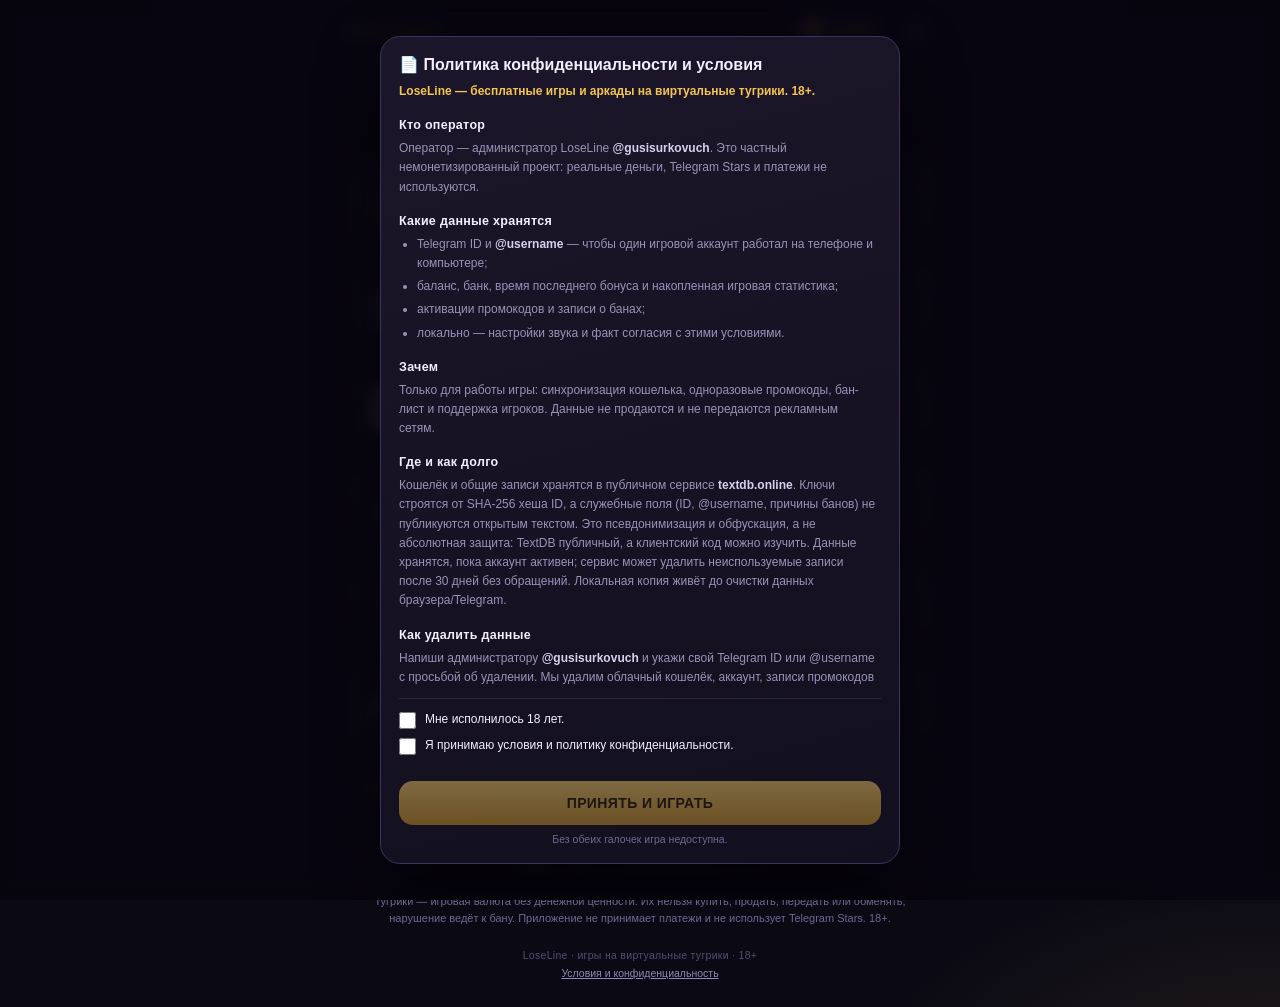
<file: tugriki-casino/index.html>
<!DOCTYPE html>
<html lang="ru">
<head>
<meta charset="utf-8">
<meta name="viewport" content="width=device-width, initial-scale=1, maximum-scale=1, user-scalable=no, viewport-fit=cover">
<meta name="theme-color" content="#0b0a14">
<title>LoseLine — игры на виртуальные тугрики</title>
<link rel="icon" href="data:image/svg+xml,<svg xmlns='http://www.w3.org/2000/svg' viewBox='0 0 100 100'><text y='.9em' font-size='90'>🎮</text></svg>">
<link rel="stylesheet" href="css/style.css">
<script src="https://telegram.org/js/telegram-web-app.js"></script>
</head>
<body>
<div class="app">

  <header class="topbar">
    <button class="icon-btn hidden" id="backBtn" aria-label="Назад">←</button>
    <div class="brand" id="brand">🎮 LoseLine</div>
    <div class="balance-pill" id="balancePill">
      <span class="coin">🪙</span>
      <span data-balance>0</span>
    </div>
    <button class="icon-btn sound-btn" id="soundBtn" aria-label="Звук" title="Звук">🔊</button>
  </header>

  <!-- ================= МЕНЮ ================= -->
  <main id="screen-menu" class="screen active">
    <div class="hero">
      <div class="hero-glow"></div>
      <h1>LoseLine</h1>
      <p class="sub">Игры и аркады на виртуальные тугрики. Никаких реальных денег и звёзд.</p>
    </div>

    <div class="games">
      <button class="game-card gc-slots" data-game="slots">
        <span class="gc-emoji">🏺</span>
        <span class="gc-title">Пирамида удачи</span>
        <span class="gc-desc">5 барабанов · 20 линий · фриспины</span>
        <span class="gc-play">Играть →</span>
      </button>

      <button class="game-card gc-roulette" data-game="roulette">
        <span class="gc-emoji">🎡</span>
        <span class="gc-title">Рулетка</span>
        <span class="gc-desc">Красное / чёрное · зеро · чёт/нечет</span>
        <span class="gc-play">Играть →</span>
      </button>

      <button class="game-card gc-blackjack" data-game="blackjack">
        <span class="gc-emoji">🃏</span>
        <span class="gc-title">Блэкджек</span>
        <span class="gc-desc">21 · дилер стоит на 17 · BJ платит 3:2</span>
        <span class="gc-play">Играть →</span>
      </button>

      <button class="game-card gc-poker" data-game="poker">
        <span class="gc-emoji">♠️</span>
        <span class="gc-title">Холдем</span>
        <span class="gc-desc">Техасский холдем · блайнды · без лимита · туториал</span>
        <span class="gc-play">Играть →</span>
      </button>

      <button class="game-card gc-runner" data-game="runner">
        <span class="gc-emoji">🏃</span>
        <span class="gc-title">Побег по крышам</span>
        <span class="gc-desc">3 полосы · монеты · временные ×2 / ×3 / ×5 / ×10</span>
        <span class="gc-play">Бежать →</span>
      </button>

      <button class="game-card gc-esports" data-game="esports">
        <span class="gc-emoji">🎮</span>
        <span class="gc-title">Киберспорт</span>
        <span class="gc-desc">Dota 2 и CS2 · ставки на команды · трансляции</span>
        <span class="gc-play">Смотреть →</span>
      </button>
    </div>

    <div class="menu-actions">
      <button class="ghost-btn" id="bonusBtn">🎁 Бонус: 1 000 000 – 100 000 000</button>
      <button class="ghost-btn" data-game="bank">🏦 Банк</button>
      <button class="ghost-btn" data-game="promo">🎟️ Промокод</button>
      <button class="ghost-btn wide" id="legalBtn">📄 Условия и конфиденциальность</button>
      <button class="ghost-btn wide hidden" id="adminBtn" data-game="admin">🛡️ Админ-панель</button>
    </div>

    <p class="disclaimer">
      Тугрики — игровая валюта без денежной ценности. Их нельзя купить, продать,
      передать или обменять; нарушение ведёт к бану. Приложение не принимает платежи
      и не использует Telegram Stars. 18+.
    </p>
  </main>

  <!-- ================= СЛОТЫ ================= -->
  <main id="screen-slots" class="screen">
    <div class="game-head">
      <h2>🏺 Пирамида удачи</h2>
      <p class="hint">20 линий · 🏺 заменяет любые символы · 🪲 ×3 даёт 10 фриспинов</p>
    </div>

    <div class="slot-machine" id="slotMachine">
      <div class="machine-top">
        <div class="machine-title">Пирамида удачи</div>
        <div class="machine-meters">
          <div class="meter"><span>СТАВКА</span><b><i id="slotBetLabel">100</i> 🪙</b></div>
          <div class="meter win"><span>ВЫИГРЫШ</span><b><i id="slotWinValue">0</i> 🪙</b></div>
        </div>
      </div>
      <div class="free-banner hidden" id="freeBanner">
        ФРИСПИНЫ: <b id="freeLeft">0</b> · выигрыш ×2
      </div>
      <div class="reels-frame" id="reelsFrame">
        <div class="reels" id="reels"></div>
        <svg class="paylines-svg" id="paylines" viewBox="0 0 100 100" preserveAspectRatio="none" aria-hidden="true"></svg>
        <div class="reels-shine"></div>
      </div>
      <div class="slot-status" id="slotStatus">Выбери ставку и крути</div>
    </div>

    <div class="action-row">
      <div class="bet-control" id="slotsBet">
        <button class="bc-btn" data-act="dec" aria-label="Уменьшить">−</button>
        <div class="bc-value"><input class="bc-input" data-bet-input type="text" inputmode="numeric" autocomplete="off" spellcheck="false" value="100" aria-label="Ставка в тугриках"><small>тугриков</small></div>
        <button class="bc-btn" data-act="inc" aria-label="Увеличить">+</button>
        <button class="bc-btn bc-max" data-act="max">MAX</button>
      </div>
      <button class="primary-btn" id="spinBtn">КРУТИТЬ</button>
    </div>

    <div class="auto-row">
      <button class="secondary-btn wide auto-btn" id="autoSpinBtn">♾️ АВТО-ПРОКРУТКА</button>
    </div>

    <details class="paytable">
      <summary>Таблица выплат (за линию)</summary>
      <div id="paytableList" class="paytable-grid"></div>
      <p class="paytable-note">Выплаты указаны множителем к ставке на линию (общая ставка / 20).</p>
    </details>
  </main>

  <!-- ================= РУЛЕТКА ================= -->
  <main id="screen-roulette" class="screen">
    <div class="game-head">
      <h2>🎡 Рулетка</h2>
      <p class="hint">37 чисел (0–36) · красное/чёрное и чёт/нечет платят 1:1 · зеро 35:1</p>
    </div>

    <div class="wheel-wrap">
      <div class="wheel-pointer"></div>
      <div class="wheel-rotor" id="wheelRotor">
        <svg id="wheelSvg" viewBox="-100 -100 200 200" aria-hidden="true"></svg>
      </div>
      <div class="wheel-result" id="wheelResult">—</div>
    </div>

    <div class="bet-control roulette-bet" id="rouletteBet">
      <button class="bc-btn" data-act="dec" aria-label="Уменьшить">−</button>
      <div class="bc-value"><input class="bc-input" data-bet-input type="text" inputmode="numeric" autocomplete="off" spellcheck="false" value="50" aria-label="Сумма ставки в тугриках"><small>на ставку</small></div>
      <button class="bc-btn" data-act="inc" aria-label="Увеличить">+</button>
      <button class="bc-btn bc-max" data-act="max">MAX</button>
    </div>

    <div class="chips" id="chips"></div>
    <div class="bets-grid" id="betsGrid"></div>

    <div class="bet-summary">
      <span>Всего поставлено: <b id="rouletteTotal">0</b> 🪙</span>
      <button class="link-btn" id="clearBets">Очистить</button>
    </div>

    <button class="primary-btn wide" id="spinRoulette">КРУТИТЬ</button>
  </main>

  <!-- ================= БЛЭКДЖЕК ================= -->
  <main id="screen-blackjack" class="screen">
    <div class="game-head">
      <h2>🃏 Блэкджек</h2>
      <p class="hint">6 колод · дилер стоит на 17 · блэкджек 3:2 · удвоение на первых двух картах</p>
    </div>

    <div class="table">
      <div class="hand-block">
        <div class="hand-label">Дилер <span id="dealerScore" class="score"></span></div>
        <div class="cards" id="dealerCards"></div>
      </div>
      <div class="table-center" id="bjStatus">Сделай ставку и нажми «Раздать»</div>
      <div class="hand-block">
        <div class="hand-label">Ты <span id="playerScore" class="score"></span></div>
        <div class="cards" id="playerCards"></div>
      </div>
    </div>

    <div class="action-row" id="bjBetRow">
      <div class="bet-control" id="bjBet">
        <button class="bc-btn" data-act="dec" aria-label="Уменьшить">−</button>
        <div class="bc-value"><input class="bc-input" data-bet-input type="text" inputmode="numeric" autocomplete="off" spellcheck="false" value="100" aria-label="Ставка в тугриках"><small>тугриков</small></div>
        <button class="bc-btn" data-act="inc" aria-label="Увеличить">+</button>
        <button class="bc-btn bc-max" data-act="max">MAX</button>
      </div>
      <button class="primary-btn" id="dealBtn">РАЗДАТЬ</button>
    </div>

    <div class="action-row hidden" id="bjPlayRow">
      <button class="primary-btn" id="hitBtn">ЕЩЁ</button>
      <button class="secondary-btn" id="standBtn">ХВАТИТ</button>
      <button class="secondary-btn" id="doubleBtn">УДВОИТЬ</button>
    </div>
  </main>

  <!-- ================= ПОКЕР ================= -->
  <main id="screen-poker" class="screen">
    <div class="game-head">
      <h2>♠️ Техасский холдем</h2>
      <p class="hint">Хедз-ап против дилера · блайнды · флоп, тёрн, ривер · без верхнего лимита</p>
    </div>

    <div class="table poker-table">
      <div class="hand-block">
        <div class="hand-label">Дилер <span id="pokerDealerHand" class="score"></span></div>
        <div class="cards" id="pokerDealerCards"></div>
      </div>

      <div class="poker-pot-row">
        <span>БАНК</span><b id="pokerPot">0 🪙</b>
      </div>

      <div class="hand-label poker-community-label">ОБЩИЕ КАРТЫ</div>
      <div class="cards poker-community" id="pokerCommunity"></div>

      <div class="table-center" id="pokerStatus">Выбери большой блайнд и нажми «Раздать»</div>

      <div class="poker-stacks">
        <span>Твой баланс: <b id="pokerMyStack">0</b> 🪙</span>
        <span>Твоя ставка: <b id="pokerMyBet">0</b> 🪙</span>
        <span>Ставка дилера: <b id="pokerDealerBet">0</b> 🪙</span>
      </div>

      <div class="hand-block">
        <div class="hand-label">Ты <span id="pokerPlayerHand" class="score"></span></div>
        <div class="cards poker-hand" id="pokerPlayerCards"></div>
      </div>
    </div>

    <div class="action-row" id="pokerBetRow">
      <div class="bet-control" id="pokerBet">
        <button class="bc-btn" data-act="dec" aria-label="Уменьшить">−</button>
        <div class="bc-value"><input class="bc-input" data-bet-input type="text" inputmode="numeric" autocomplete="off" spellcheck="false" value="100" aria-label="Большой блайнд в тугриках"><small>большой блайнд</small></div>
        <button class="bc-btn" data-act="inc" aria-label="Увеличить">+</button>
        <button class="bc-btn bc-max" data-act="max">MAX</button>
      </div>
      <button class="primary-btn" id="pokerDealBtn">РАЗДАТЬ</button>
    </div>

    <div class="poker-play hidden" id="pokerPlayRow">
      <div class="poker-actions">
        <button class="primary-btn" id="pokerCallBtn">ЧЕК</button>
        <button class="secondary-btn" id="pokerFoldBtn">ФОЛД</button>
        <button class="ghost-btn" id="pokerAllInBtn">ОЛЛ-ИН</button>
      </div>
      <div class="poker-raise-row">
        <input id="pokerRaiseInput" class="poker-raise-input" type="text" inputmode="numeric"
               autocomplete="off" spellcheck="false" value="200" aria-label="Рейз до">
        <button class="secondary-btn" id="pokerRaiseBtn">РЕЙЗ</button>
      </div>
      <p class="hint poker-raise-hint">Сумма в поле — до какой ставки в этом круге ты повышаешь.</p>
    </div>

    <div class="action-row">
      <button class="ghost-btn" id="pokerHelpBtn">📖 Как играть</button>
      <button class="ghost-btn hidden" id="pokerAgainBtn">Играть ещё</button>
    </div>

    <p class="hint poker-tip" id="pokerTip">Тебя ждут блайнды, четыре круга торговли и пять общих карт. Нажми «Раздать».</p>

    <div class="poker-help hidden" id="pokerHelp">
      <div class="poker-help-card">
        <div class="poker-help-head">
          <b>📖 Как играть в техасский холдем</b>
          <button class="icon-btn" id="pokerHelpClose" aria-label="Закрыть">✕</button>
        </div>
        <p><b>1. Блайнды.</b> Ты ставишь большой блайнд — свою ставку. Дилер ставит малый блайнд, половину. Эти тугрики сразу уходят в банк.</p>
        <p><b>2. Раздача.</b> У тебя и у дилера по 2 закрытые карты. Затем на стол выкладываются 5 общих карт: флоп (3), тёрн (1), ривер (1).</p>
        <p><b>3. Торговля.</b> Перед каждой улицей — круг ставок: чек, колл, рейз или фолд. Верхнего лимита рейза нет: можно повышать до всего баланса.</p>
        <p><b>4. Комбинация.</b> Собери лучшую пятёрку из 7 карт: 2 своих + 5 общих. Побеждает старшая комбинация; при равенстве банк делится.</p>
        <p><b>5. Дилер</b> играет по простой стратегии, иногда блефует и иногда сбрасывает. Все ставки — только виртуальные тугрики.</p>
        <div class="poker-hands">
          <span>Стрит-флеш</span><span>Каре</span><span>Фулл-хаус</span><span>Флеш</span><span>Стрит</span><span>Сет</span><span>Две пары</span><span>Пара</span><span>Старшая карта</span>
        </div>
        <p class="hint">Туз может быть старшим (A-K-Q-J-10) или младшим (A-2-3-4-5) в стрите. Масти сами по себе не сравниваются — только комбинация и старшинство карт.</p>
        <button class="primary-btn" id="pokerHelpOk">ПОНЯТНО</button>
      </div>
    </div>
  </main>

  <!-- ================= БАНК ================= -->
  <main id="screen-bank" class="screen">
    <div class="game-head">
      <h2>🏦 Банк</h2>
      <p class="hint">Сложи тугрики в банк — там они в безопасности и не участвуют в ставках.</p>
    </div>

    <div class="bank-card">
      <div class="bank-row"><span>В банке</span><b id="bankBalance">0 🪙</b></div>
      <div class="bank-row"><span>На руках</span><b id="bankWallet">0 🪙</b></div>
    </div>

    <label class="bank-label" for="bankAmount">Сумма</label>
    <input id="bankAmount" class="bank-input" type="text" inputmode="numeric"
           autocomplete="off" spellcheck="false" placeholder="0" aria-label="Сумма для банка">

    <div class="bank-actions">
      <button class="primary-btn" id="bankDeposit">ПОЛОЖИТЬ</button>
      <button class="secondary-btn" id="bankWithdraw">СНЯТЬ</button>
    </div>
    <div class="bank-actions">
      <button class="ghost-btn" id="bankAllIn">Всё в банк</button>
      <button class="ghost-btn" id="bankAllOut">Забрать всё</button>
    </div>

    <p class="hint bank-status" id="bankStatus">Тугрики в банке сохраняются и не тратятся на ставки.</p>
  </main>

  <!-- ================= ПРОМОКОДЫ ================= -->
  <main id="screen-promo" class="screen">
    <div class="game-head">
      <h2>🎟️ Промокоды</h2>
      <p class="hint">Каждый код даёт 30 000 000 тугриков. Один код — одна активация на всех.</p>
    </div>

    <div class="bank-card">
      <div class="bank-row"><span>Ты активировал</span><b id="promoUsed">0 / 60</b></div>
      <div class="bank-row"><span>Активировано всего</span><b id="promoGlobal">—</b></div>
      <div class="bank-row"><span>Получено</span><b id="promoTotal">0 🪙</b></div>
    </div>

    <div class="promo-form">
      <input id="promoInput" class="promo-input" type="text" maxlength="32"
             autocomplete="off" autocapitalize="characters" spellcheck="false"
             placeholder="LOSE-30M-XXXXX" aria-label="Промокод">
      <button class="primary-btn" id="promoBtn">АКТИВИРОВАТЬ</button>
    </div>
    <p class="hint promo-status" id="promoStatus">Введи промокод и нажми «Активировать».</p>
  </main>

  <!-- ================= РАННЕР ================= -->
  <main id="screen-runner" class="screen">
    <div class="game-head">
      <h2>🏃 Побег по крышам</h2>
      <p class="hint">Три полосы · прыгай и подкатывайся · собирай монеты и временные множители до ×10</p>
    </div>

    <div class="runner-hud">
      <div class="runner-stat"><span>ДИСТАНЦИЯ</span><b id="runnerDist">0 м</b></div>
      <div class="runner-stat runner-stat-mult"><span>МНОЖИТЕЛЬ</span><b id="runnerMult">×1</b></div>
      <div class="runner-stat"><span>ЗАРАБОТАНО</span><b id="runnerEarn">0 🪙</b></div>
    </div>

    <div class="runner-stage" id="runnerStage">
      <canvas id="runnerCanvas" aria-label="Игровое поле раннера"></canvas>
      <div class="runner-mult-badge hidden" id="runnerMultBadge">×2 <i>0.0 с</i></div>
      <div class="runner-overlay" id="runnerOverlay">
        <div class="runner-overlay-card">
          <div class="runner-overlay-emoji">🏃</div>
          <h3 id="runnerOverlayTitle">Побег по крышам</h3>
          <p id="runnerOverlayText">Собирай монеты, перепрыгивай барьеры, подкатывайся под перекладины и меняй полосу. Множители ×2 / ×3 / ×5 / ×10 действуют ограниченное время.</p>
          <div class="runner-overlay-actions">
            <button class="primary-btn" id="runnerStartBtn">НАЧАТЬ БЕГ</button>
            <button class="secondary-btn hidden" id="runnerResumeBtn">ПРОДОЛЖИТЬ</button>
          </div>
        </div>
      </div>
    </div>

    <p class="hint runner-swipe-hint">
      📱 Води пальцем прямо по полю: влево/вправо — смена полосы, вверх — прыжок, вниз — подкат.
    </p>

    <div class="runner-controls">
      <button class="runner-ctrl" data-runner-act="left" aria-label="Влево">◀</button>
      <button class="runner-ctrl" data-runner-act="jump" aria-label="Прыжок">⬆</button>
      <button class="runner-ctrl" data-runner-act="slide" aria-label="Подкат">⬇</button>
      <button class="runner-ctrl" data-runner-act="right" aria-label="Вправо">▶</button>
    </div>

    <div class="runner-actions">
      <button class="ghost-btn" id="runnerPauseBtn">⏸ Пауза</button>
      <button class="ghost-btn" id="runnerQuitBtn">В меню</button>
    </div>

    <p class="hint runner-note">
      Все собранные монеты автоматически переводятся на баланс. Если выйдешь с экрана или свернёшь Telegram,
      забег встанет на паузу, а заработок сохранится.
    </p>
  </main>

  <!-- ================= АДМИН-ПАНЕЛЬ ================= -->
  <main id="screen-admin" class="screen">
    <div class="game-head">
      <h2>🛡️ Админ-панель</h2>
      <p class="hint">Управление банами игроков. Доступ — только для @gusisurkovuch.</p>
    </div>

    <div id="adminAccess" class="admin-access hidden">
      <div class="admin-access-card">
        <b>🔒 Нет доступа</b>
        <p>Эта панель открывается только из Telegram под аккаунтом <b>@gusisurkovuch</b>.</p>
      </div>
    </div>

    <div id="adminPanel">
      <div class="bank-card">
        <div class="bank-row"><span>Твой аккаунт</span><b id="adminAccount">—</b></div>
        <div class="bank-row"><span>Облако</span><b id="adminCloudState">—</b></div>
      </div>

      <label class="bank-label" for="adminTarget">@USERNAME ИЛИ TELEGRAM ID</label>
      <input id="adminTarget" class="bank-input" type="text" maxlength="32"
             autocomplete="off" autocapitalize="none" spellcheck="false"
             placeholder="@username или 123456789" aria-label="Кого забанить">

      <label class="bank-label" for="adminReason">ПРИЧИНА (НЕОБЯЗАТЕЛЬНО)</label>
      <input id="adminReason" class="bank-input" type="text" maxlength="160"
             autocomplete="off" spellcheck="false"
             placeholder="Например: оскорбления в чате" aria-label="Причина бана">

      <div class="bank-actions">
        <button class="primary-btn" id="adminBan">ЗАБАНИТЬ</button>
        <button class="secondary-btn" id="adminUnban">РАЗБАНИТЬ</button>
      </div>

      <div class="admin-list-head">
        <span>ЗАБАНЕННЫЕ</span>
        <button class="link-btn" id="adminRefresh">↻ Обновить</button>
      </div>
      <div class="admin-list" id="adminBanList"></div>
      <p class="hint admin-status" id="adminStatus">Введи @username или Telegram ID и нажми «Забанить».</p>

      <div class="admin-list-head">
        <span>ИГРОКИ · ID И СТАТИСТИКА</span>
        <button class="link-btn" id="adminPlayersRefresh">↻ Обновить</button>
      </div>
      <p class="hint admin-privacy-note">В облаке ID, @username и причины банов хранятся псевдонимно: ключи — хеши, служебные поля обфусцированы. Открытые данные видит только админ в этой панели.</p>
      <div class="admin-list admin-players" id="adminPlayerList"></div>
      <p class="hint admin-status" id="adminPlayersStatus">Список игроков загружается из облака.</p>
    </div>
  </main>

  <!-- ================= КИБЕРСПОРТ ================= -->
  <main id="screen-esports" class="screen">
    <div class="game-head">
      <h2>🎮 Киберспорт</h2>
      <p class="hint">Актуальные матчи Dota 2 и CS2 · ставки виртуальными тугриками · трансляции</p>
    </div>

    <div class="es-tabs" id="esTabs" role="tablist" aria-label="Игры киберспорта">
      <button class="es-tab active" data-es="dota2" role="tab" aria-selected="true">
        <b>🛡️</b><span>Dota 2</span>
      </button>
      <button class="es-tab" data-es="cs2" role="tab" aria-selected="false">
        <b>🔫</b><span>CS2</span>
      </button>
    </div>

    <div class="es-bar">
      <span class="es-sync" id="esSync"><i></i><span>загрузка…</span></span>
      <button class="link-btn" id="esRefresh">↻ Обновить</button>
    </div>

    <div class="es-list" id="esList"></div>
    <div class="es-empty hidden" id="esEmpty">
      Сегодня матчей не нашлось.<br><small>Загляни позже или обнови список.</small>
    </div>

    <div class="es-my-head">
      <span>МОИ СТАВКИ</span>
      <button class="link-btn" id="esSettleBtn">Проверить результаты</button>
    </div>
    <div class="es-bets" id="esBetList"></div>

    <p class="es-note es-source">
      Матчи и коэффициенты — публичный API bo3.gg. Трансляции открываются с Twitch/YouTube.
      Ставки принимаются только на виртуальные тугрики. Тугрики не имеют денежной
      ценности, не обмениваются на деньги и не являются призом.
    </p>
  </main>

  <footer class="footer">
    LoseLine · игры на виртуальные тугрики · 18+
    <br>
    <button class="link-btn footer-link" id="legalFooterBtn">Условия и конфиденциальность</button>
  </footer>
</div>

<!-- Ставка на киберспорт -->
<div class="es-modal hidden" id="esBetModal" aria-hidden="true">
  <div class="es-modal-backdrop" data-es-close="bet"></div>
  <div class="es-sheet" role="dialog" aria-modal="true" aria-labelledby="esSheetTitle">
    <div class="es-sheet-grab"></div>
    <div class="es-sheet-head">
      <div>
        <b id="esSheetTitle">Ставка</b>
        <small id="esSheetSub"></small>
      </div>
      <button class="icon-btn es-close" data-es-close="bet" aria-label="Закрыть">✕</button>
    </div>
    <div class="es-picks" id="esPicks"></div>
    <div class="es-stake-box">
      <input id="esStakeInput" class="es-stake-input" type="number" inputmode="numeric"
             min="10" step="10" value="100" aria-label="Сумма ставки">
      <button class="secondary-btn es-max" id="esStakeMax">MAX</button>
    </div>
    <div class="es-stake-chips" id="esStakeChips"></div>
    <button class="primary-btn wide" id="esPlaceBet">ПОСТАВИТЬ</button>
    <p class="es-note">Ставка списывается сразу. Выигрыш — сумма × коэффициент.
      Если матч отменён, ставка вернётся на баланс.</p>
  </div>
</div>

<!-- Трансляция матча -->
<div class="es-modal hidden" id="esPlayerModal" aria-hidden="true">
  <div class="es-modal-backdrop" data-es-close="player"></div>
  <div class="es-player-card" role="dialog" aria-modal="true" aria-labelledby="esPlayerTitle">
    <div class="es-player-head">
      <div>
        <b id="esPlayerTitle">Трансляция</b>
        <small id="esPlayerSub"></small>
      </div>
      <button class="icon-btn es-close" data-es-close="player" aria-label="Закрыть">✕</button>
    </div>
    <div class="es-player-frame" id="esPlayerFrame"></div>
    <div class="es-player-links" id="esPlayerLinks"></div>
  </div>
</div>

<div id="fxLayer" class="fx-layer" aria-hidden="true"></div>
<div class="bigwin" id="bigwin" aria-hidden="true">
  <div class="bigwin-title" id="bigwinTitle">BIG WIN</div>
  <div class="bigwin-amount" id="bigwinAmount"></div>
</div>
<div class="toast" id="toast"></div>

<div class="ban-overlay hidden" id="banOverlay" role="alertdialog" aria-modal="true" aria-labelledby="banTitle">
  <div class="ban-card">
    <div class="ban-emoji">🚫</div>
    <h2 id="banTitle">Доступ заблокирован</h2>
    <p class="ban-target" id="banTarget"></p>
    <p class="ban-reason" id="banReason">Причина: —</p>
    <p class="ban-note">Если считаешь блокировку ошибкой — напиши администратору @gusisurkovuch.</p>
  </div>
</div>

<div class="legal-overlay hidden" id="legalOverlay" role="dialog" aria-modal="true" aria-labelledby="legalTitle">
  <div class="legal-card">
    <div class="legal-head">
      <b id="legalTitle">📄 Политика конфиденциальности и условия</b>
      <button class="icon-btn hidden" id="legalClose" aria-label="Закрыть">✕</button>
    </div>

    <div class="legal-body">
      <p class="legal-lead">LoseLine — бесплатные игры и аркады на виртуальные тугрики. 18+.</p>

      <h3>Кто оператор</h3>
      <p>Оператор — администратор LoseLine <b>@gusisurkovuch</b>. Это частный
      немонетизированный проект: реальные деньги, Telegram Stars и платежи не
      используются.</p>

      <h3>Какие данные хранятся</h3>
      <ul>
        <li>Telegram ID и <b>@username</b> — чтобы один игровой аккаунт работал на телефоне и компьютере;</li>
        <li>баланс, банк, время последнего бонуса и накопленная игровая статистика;</li>
        <li>активации промокодов и записи о банах;</li>
        <li>локально — настройки звука и факт согласия с этими условиями.</li>
      </ul>

      <h3>Зачем</h3>
      <p>Только для работы игры: синхронизация кошелька, одноразовые промокоды,
      бан-лист и поддержка игроков. Данные не продаются и не передаются
      рекламным сетям.</p>

      <h3>Где и как долго</h3>
      <p>Кошелёк и общие записи хранятся в публичном сервисе <b>textdb.online</b>.
      Ключи строятся от SHA-256 хеша ID, а служебные поля (ID, @username, причины
      банов) не публикуются открытым текстом. Это псевдонимизация и обфускация,
      а не абсолютная защита: TextDB публичный, а клиентский код можно изучить.
      Данные хранятся, пока аккаунт активен; сервис может удалить неиспользуемые
      записи после 30 дней без обращений. Локальная копия живёт до очистки данных
      браузера/Telegram.</p>

      <h3>Как удалить данные</h3>
      <p>Напиши администратору <b>@gusisurkovuch</b> и укажи свой Telegram ID или
      @username с просьбой об удалении. Мы удалим облачный кошелёк, аккаунт, записи
      промокодов и бана в разумный срок (до 30 дней), если нет законных оснований
      хранить их дальше. Локальные данные можно удалить очисткой данных браузера
      или Telegram.</p>

      <h3>Тугрики и запрет передачи</h3>
      <p>Тугрики — <b>игровая валюта без денежной ценности</b>. Их нельзя продавать,
      покупать, передавать, обменивать на деньги, товары или услуги, а также
      использовать для любых расчётов вне игры. Нарушение этих правил ведёт к
      блокировке аккаунта.</p>

      <h3>18+ и важное ограничение</h3>
      <p>Игра предназначена только для совершеннолетних. Здесь нет реальных ставок,
      выигрышей и призов. Если игра перестаёт быть для тебя развлечением — сделай
      перерыв.</p>
    </div>

    <div class="legal-checks">
      <label class="legal-check"><input type="checkbox" id="legalAge"> <span>Мне исполнилось 18 лет.</span></label>
      <label class="legal-check"><input type="checkbox" id="legalConsent"> <span>Я принимаю условия и политику конфиденциальности.</span></label>
    </div>

    <button class="primary-btn wide" id="legalAccept" disabled>ПРИНЯТЬ И ИГРАТЬ</button>
    <p class="legal-note">Без обеих галочек игра недоступна.</p>
  </div>
</div>

<script src="js/sound.js"></script>
<script src="js/cloud.js"></script>
<script src="js/app.js"></script>
<script src="js/privacy.js"></script>
<script src="js/slots.js"></script>
<script src="js/roulette.js"></script>
<script src="js/blackjack.js"></script>
<script src="js/poker.js"></script>
<script src="js/esports.js"></script>
<script src="js/bank.js"></script>
<script src="js/promo.js"></script>
<script src="js/admin.js"></script>
<script src="js/runner.js"></script>
</body>
</html>
</file>
<file: tugriki-casino/css/style.css>
/* ============ LoseLine ============ */
:root{
  --bg:#0b0a14;
  --bg2:#120f1e;
  --panel:#171327;
  --panel2:#1e1933;
  --line:#2c2545;
  --gold:#f5c451;
  --gold2:#d9a12c;
  --violet:#8b5cf6;
  --violet2:#6d28d9;
  --green:#35d07f;
  --red:#e0455e;
  --text:#f2eefc;
  --muted:#9a92b8;
  --radius:18px;
}

*{box-sizing:border-box;-webkit-tap-highlight-color:transparent}
html,body{margin:0;padding:0}
body{
  background:
    radial-gradient(900px 500px at 50% -10%, rgba(139,92,246,.20), transparent 60%),
    radial-gradient(700px 400px at 100% 110%, rgba(245,196,81,.10), transparent 60%),
    var(--bg);
  color:var(--text);
  font-family:-apple-system,BlinkMacSystemFont,"Segoe UI",Roboto,"Helvetica Neue",Arial,sans-serif;
  min-height:100vh;
  overscroll-behavior:none;
  -webkit-font-smoothing:antialiased;
}

.app{
  max-width:620px;
  margin:0 auto;
  padding:0 14px 28px;
  display:flex;
  flex-direction:column;
  min-height:100vh;
}

/* ---------- Топбар ---------- */
.topbar{
  position:sticky; top:0; z-index:20;
  display:flex; align-items:center; gap:10px;
  padding:12px 2px 10px;
  background:linear-gradient(180deg, var(--bg) 60%, rgba(11,10,20,0));
}
.brand{
  font-weight:800; letter-spacing:.5px; font-size:15px; color:var(--gold);
  text-shadow:0 0 18px rgba(245,196,81,.35);
  min-width:0; white-space:nowrap; overflow:hidden; text-overflow:ellipsis;
}
.icon-btn{
  width:36px;height:36px;border-radius:12px;border:1px solid var(--line);
  background:var(--panel); color:var(--text); font-size:19px; cursor:pointer;
}
.balance-pill{
  margin-left:auto;
  display:flex; align-items:center; gap:6px;
  padding:7px 13px; border-radius:999px;
  background:linear-gradient(180deg,#241d3d,#1a1530);
  border:1px solid #3a2f5e;
  font-weight:700; font-size:15px; color:var(--gold);
  box-shadow:0 4px 18px rgba(0,0,0,.4), inset 0 1px 0 rgba(255,255,255,.06);
}
.balance-pill .coin{font-size:15px;filter:drop-shadow(0 0 6px rgba(245,196,81,.6))}
.balance-pill.bump{animation:bump .35s ease}
@keyframes bump{0%{transform:scale(1)}40%{transform:scale(1.12)}100%{transform:scale(1)}}
.sound-btn{
  flex:0 0 auto; display:flex; align-items:center; justify-content:center;
  font-size:15px; padding:0; line-height:1;
}
.sound-btn.off{opacity:.55}

/* ---------- Экраны ---------- */
.screen{display:none; flex:1; animation:fade .25s ease}
.screen.active{display:block}
@keyframes fade{from{opacity:0; transform:translateY(6px)}to{opacity:1; transform:none}}

/* ---------- Меню ---------- */
.hero{position:relative; text-align:center; padding:26px 0 18px}
.hero h1{margin:0; font-size:27px; letter-spacing:.3px; color:var(--gold);
  text-shadow:0 0 30px rgba(245,196,81,.30)}
.hero .sub{margin:8px 0 0; color:var(--muted); font-size:13px}
.hero-glow{
  position:absolute; inset:-30px 10% auto; height:130px; z-index:-1;
  background:radial-gradient(closest-side, rgba(139,92,246,.35), transparent);
  filter:blur(10px);
}

.games{display:grid; gap:12px; margin-top:8px}
.game-card{
  position:relative; text-align:left; cursor:pointer;
  display:grid; grid-template-columns:56px 1fr; grid-template-rows:auto auto auto;
  column-gap:14px; align-items:center;
  padding:16px 16px 14px;
  border-radius:var(--radius);
  border:1px solid var(--line);
  background:linear-gradient(160deg, var(--panel2), var(--panel));
  color:var(--text);
  overflow:hidden;
  transition:transform .15s ease, border-color .15s ease, box-shadow .15s ease;
}
.game-card:active{transform:scale(.985)}
.game-card::after{
  content:""; position:absolute; inset:0;
  background:radial-gradient(300px 120px at 90% 0%, rgba(255,255,255,.07), transparent 70%);
  pointer-events:none;
}
.gc-slots{border-color:#4a3a13}
.gc-slots:hover{border-color:var(--gold); box-shadow:0 0 0 1px rgba(245,196,81,.25), 0 10px 30px rgba(0,0,0,.45)}
.gc-roulette:hover{border-color:var(--red); box-shadow:0 0 0 1px rgba(224,69,94,.25), 0 10px 30px rgba(0,0,0,.45)}
.gc-blackjack:hover{border-color:var(--green); box-shadow:0 0 0 1px rgba(53,208,127,.25), 0 10px 30px rgba(0,0,0,.45)}
.gc-emoji{grid-row:1 / span 3; font-size:40px; text-align:center; filter:drop-shadow(0 6px 12px rgba(0,0,0,.5))}
.gc-title{font-size:17px; font-weight:800}
.gc-desc{font-size:12px; color:var(--muted); margin-top:2px}
.gc-play{font-size:12px; color:var(--gold); margin-top:6px; font-weight:700}

.menu-actions{display:flex; flex-wrap:wrap; gap:10px; margin-top:16px}
.ghost-btn{
  flex:1; padding:12px 14px; border-radius:14px; cursor:pointer;
  background:var(--panel); color:var(--text);
  border:1px solid var(--line); font-size:13px; font-weight:600;
}
.ghost-btn:active{transform:scale(.98)}
.ghost-btn:disabled{opacity:.45; cursor:not-allowed}
.ghost-btn.wide{flex:0 0 100%; width:100%}

.disclaimer{margin:18px 4px 0; font-size:11px; line-height:1.55; color:#6f6890; text-align:center}

/* ---------- Общие игровые блоки ---------- */
.game-head{text-align:center; padding:6px 0 14px}
.game-head h2{margin:0; font-size:20px}
.hint{margin:6px 0 0; font-size:11.5px; color:var(--muted); line-height:1.45}

.primary-btn, .secondary-btn{
  border:none; cursor:pointer; font-weight:800; letter-spacing:.4px;
  border-radius:14px; padding:14px 20px; font-size:14px;
  transition:transform .12s ease, filter .12s ease, opacity .12s;
}
.primary-btn{
  background:linear-gradient(180deg,#ffd76b,var(--gold2));
  color:#2a1d00;
  box-shadow:0 8px 22px rgba(217,161,44,.28), inset 0 1px 0 rgba(255,255,255,.5);
}
.primary-btn:active{transform:translateY(1px) scale(.99); filter:brightness(.96)}
.primary-btn:disabled{opacity:.45; cursor:not-allowed; box-shadow:none}
.primary-btn.wide{width:100%; margin-top:14px}
.secondary-btn{
  background:var(--panel2); color:var(--text); border:1px solid var(--line);
}
.secondary-btn:active{transform:scale(.98)}
.secondary-btn:disabled{opacity:.4; cursor:not-allowed}

.action-row{display:flex; gap:10px; align-items:stretch; margin-top:14px}
.action-row .primary-btn{flex:1}

/* ---------- Контрол ставки ---------- */
.bet-control{
  display:flex; align-items:center; gap:6px;
  background:var(--panel); border:1px solid var(--line);
  border-radius:14px; padding:5px;
}
.bc-btn{
  width:40px; height:42px; border-radius:10px; cursor:pointer;
  background:var(--panel2); border:1px solid var(--line);
  color:var(--text); font-size:18px; font-weight:700; line-height:1;
}
.bc-btn:active{transform:scale(.95)}
.bc-btn.bc-max{width:auto; padding:0 10px; font-size:11px; letter-spacing:.5px; color:var(--gold)}
.bc-value{min-width:78px; text-align:center; line-height:1.15}
.bc-input{
  display:block; width:100%; min-width:0; margin:0; padding:0;
  background:transparent; border:0; outline:0; border-radius:0;
  color:var(--gold); font-family:inherit; font-weight:800; font-size:14px;
  line-height:1.15; text-align:center;
}
.bc-input:focus{color:#fff}
.bc-input:disabled{opacity:.7}
.bc-value small{font-size:9px; color:var(--muted); letter-spacing:.4px}
.roulette-bet{margin:16px auto 0; width:100%}

/* ---------- Банк и промокоды ---------- */
.bank-card{
  margin:16px 0; padding:8px 16px;
  border:1px solid var(--line); border-radius:var(--radius);
  background:
    radial-gradient(320px 140px at 15% 0%, rgba(245,196,81,.14), transparent 70%),
    linear-gradient(160deg, rgba(139,92,246,.12), rgba(23,19,39,.65));
  box-shadow:0 12px 30px rgba(0,0,0,.28);
}
.bank-row{display:flex; align-items:center; justify-content:space-between; gap:12px; padding:11px 0; font-size:13px; color:var(--muted)}
.bank-row + .bank-row{border-top:1px solid var(--line)}
.bank-row b{color:var(--gold); font-size:17px; white-space:nowrap}
.bank-label{display:block; margin:4px 2px 6px; font-size:11px; letter-spacing:.6px; color:var(--muted)}
.bank-input{
  width:100%; padding:14px 16px; border-radius:14px;
  background:var(--panel); border:1px solid var(--line); color:var(--gold);
  font-family:inherit; font-weight:800; font-size:18px; outline:none;
}
.bank-input::placeholder{color:#5d5578}
.bank-input:focus{border-color:var(--gold)}
.bank-actions{display:flex; gap:10px; margin-top:12px}
.bank-actions .primary-btn,
.bank-actions .secondary-btn{flex:1}
.bank-status{margin-top:18px}
.promo-form{display:flex; flex-wrap:wrap; gap:10px; margin-top:16px}
.promo-input{
  flex:1 1 180px; min-width:0; padding:13px 14px; border-radius:14px;
  background:var(--panel); border:1px solid var(--line); color:var(--text);
  font-family:inherit; font-size:14px; font-weight:700; letter-spacing:.6px;
  text-transform:uppercase; outline:none;
}
.promo-input::placeholder{color:#5d5578; letter-spacing:.6px}
.promo-input:focus{border-color:var(--gold)}
.promo-form .primary-btn{flex:1 0 auto; padding-left:16px; padding-right:16px}
.promo-status{min-height:18px}

/* ---------- СЛОТЫ ---------- */
.slot-machine{
  position:relative;
  border-radius:22px;
  padding:14px;
  background:linear-gradient(180deg,#241a3d,#140f26 60%,#0e0a1c);
  border:1px solid #4a3a13;
  box-shadow:0 18px 50px rgba(0,0,0,.55), inset 0 1px 0 rgba(255,255,255,.07);
}
.free-banner{
  text-align:center; margin-bottom:10px; padding:7px; border-radius:10px;
  background:linear-gradient(90deg, rgba(245,196,81,.12), rgba(139,92,246,.18));
  border:1px solid rgba(245,196,81,.35);
  color:var(--gold); font-size:12px; font-weight:700; letter-spacing:.6px;
  animation:glowPulse 1.6s ease-in-out infinite;
}
@keyframes glowPulse{0%,100%{box-shadow:0 0 0 rgba(245,196,81,0)}50%{box-shadow:0 0 18px rgba(245,196,81,.25)}}
.reels-frame{position:relative; border-radius:14px; overflow:hidden; background:#0a0714; padding:10px}
.reels{
  display:grid; grid-template-columns:repeat(5,1fr); gap:8px; align-items:start;
}
.reel-col{
  position:relative; overflow:hidden; border-radius:12px;
  background:#0a0714; transition:filter .15s ease;
  transform:translateZ(0);
}
.reel-col.spinning{filter:blur(1.5px) brightness(1.15)}
.reel-col.stopped{animation:reelBounce .24s ease}
@keyframes reelBounce{
  0%{transform:scaleY(1.04) translateY(-2px)}
  55%{transform:scaleY(.985) translateY(1px)}
  100%{transform:scaleY(1) translateY(0)}
}
.reel-strip{
  position:absolute; top:0; left:0; width:100%;
  display:flex; flex-direction:column; gap:8px;
  will-change:transform;
}
.reel-strip .cell{width:100%; flex:0 0 auto}
.cell{
  aspect-ratio:1/1;
  display:flex; align-items:center; justify-content:center;
  border-radius:12px;
  background:linear-gradient(180deg,#211a3d,#151027 65%,#100c20);
  border:1px solid #2f2552;
  font-size:clamp(26px,8.5vw,44px);
  line-height:1;
  user-select:none;
  text-shadow:0 4px 14px rgba(0,0,0,.65);
  box-shadow:inset 0 1px 0 rgba(255,255,255,.05);
  transition:transform .12s ease, box-shadow .2s ease, background .2s ease;
  position:relative;
  overflow:hidden;
}
.cell::after{
  content:""; position:absolute; inset:0;
  background:linear-gradient(160deg, rgba(255,255,255,.10), transparent 45%);
  pointer-events:none;
}
.cell.pop{animation:pop .18s ease}
@keyframes pop{0%{transform:scale(.72)}70%{transform:scale(1.06)}100%{transform:scale(1)}}
.cell.win{
  background:linear-gradient(180deg,#4a3a13,#2a2110);
  border-color:var(--gold);
  box-shadow:0 0 16px rgba(245,196,81,.55), inset 0 0 12px rgba(245,196,81,.25);
}
.cell.scatter-win{
  background:linear-gradient(180deg,#3a1650,#22102f);
  border-color:var(--violet);
  box-shadow:0 0 16px rgba(139,92,246,.6);
}
.cell.card-sym{font-weight:800; font-family:Georgia,"Times New Roman",serif; color:#cfc6ee}
.reels-shine{
  pointer-events:none; position:absolute; inset:0;
  background:linear-gradient(115deg, transparent 40%, rgba(255,255,255,.06) 50%, transparent 60%);
}
.slot-status{
  margin-top:12px; text-align:center; font-size:13px; min-height:20px;
  color:var(--muted); font-weight:600;
}
.slot-status.win{color:var(--gold); text-shadow:0 0 16px rgba(245,196,81,.45)}

.paytable{margin-top:16px; background:var(--panel); border:1px solid var(--line); border-radius:14px; padding:12px 14px}
.paytable summary{cursor:pointer; font-size:13px; color:var(--gold); font-weight:700; list-style:none}
.paytable summary::-webkit-details-marker{display:none}
.paytable summary::before{content:"▸ "; transition:transform .2s}
.paytable[open] summary::before{content:"▾ "}
.paytable-grid{display:grid; grid-template-columns:1fr 1fr; gap:4px 12px; margin-top:10px; font-size:12px}
.pt-row{display:flex; justify-content:space-between; padding:3px 0; border-bottom:1px dashed rgba(255,255,255,.05)}
.pt-row span:last-child{color:var(--gold); font-weight:700}
.paytable-note{margin:10px 0 0; font-size:10.5px; color:#6f6890; line-height:1.5}

/* ---------- РУЛЕТКА ---------- */
.wheel-wrap{
  position:relative; width:min(78vw,300px); margin:0 auto;
  aspect-ratio:1/1;
  display:flex; align-items:center; justify-content:center;
  filter:drop-shadow(0 16px 40px rgba(0,0,0,.6));
}
.wheel-rotor{
  width:100%; height:100%;
  transition:transform 4.2s cubic-bezier(.16,.72,.16,1);
  will-change:transform;
}
#wheelSvg{
  width:100%; height:100%; display:block;
  transform-origin:50% 50%;
  will-change:transform;
}
/* лёгкое покачивание колеса в покое */
#wheelSvg.idle{animation:wheelIdle 6.5s ease-in-out infinite alternate}
#wheelSvg.idle.wheel-reverse{animation-direction:alternate-reverse}
@keyframes wheelIdle{
  from{transform:rotate(-1.6deg)}
  to{transform:rotate(1.6deg)}
}
.wheel-pointer{
  position:absolute; top:-6px; left:50%; transform:translateX(-50%);
  width:0; height:0; z-index:3;
  border-left:12px solid transparent;
  border-right:12px solid transparent;
  border-top:20px solid var(--gold);
  filter:drop-shadow(0 0 8px rgba(245,196,81,.8));
}
.wheel-result{
  position:absolute; z-index:2;
  width:60px; height:60px; border-radius:50%;
  display:flex; align-items:center; justify-content:center;
  background:radial-gradient(circle at 35% 30%, #2b2246, #120e22);
  border:2px solid #4a3a13;
  font-size:22px; font-weight:800; color:var(--gold);
  box-shadow:0 6px 20px rgba(0,0,0,.6), inset 0 1px 0 rgba(255,255,255,.12);
}
.wheel-result.red{color:#ff8095; border-color:#5a2030}
.wheel-result.black{color:#cfc6ee; border-color:#3a3550}
.wheel-result.green{color:#7ef0ae; border-color:#1f5c3d}

.chips{display:flex; gap:8px; justify-content:center; margin:18px 0 12px; flex-wrap:wrap}
.chip{
  width:52px; height:52px; border-radius:50%; cursor:pointer;
  border:3px dashed rgba(255,255,255,.35);
  background:radial-gradient(circle at 35% 30%, #3a2b63, #1a1430);
  color:#fff; font-weight:800; font-size:12px;
  display:flex; align-items:center; justify-content:center;
  transition:transform .12s ease, box-shadow .15s ease;
}
.chip:active{transform:scale(.93)}
.chip.selected{
  border-color:var(--gold); border-style:solid;
  box-shadow:0 0 0 2px rgba(245,196,81,.35), 0 0 18px rgba(245,196,81,.45);
  color:var(--gold);
}

.bets-grid{display:grid; grid-template-columns:1fr 1fr; gap:8px}
.bet-btn{
  position:relative; cursor:pointer;
  padding:14px 10px; border-radius:12px;
  border:1px solid var(--line); background:var(--panel2); color:var(--text);
  font-weight:800; font-size:13px; letter-spacing:.3px;
  transition:transform .1s ease, border-color .15s;
  overflow:hidden;
}
.bet-btn:active{transform:scale(.98)}
.bet-btn[data-bet="red"]{background:linear-gradient(180deg,#3d1520,#2a0e17); border-color:#6a2233; color:#ffb3bf}
.bet-btn[data-bet="black"]{background:linear-gradient(180deg,#1b1830,#121020); border-color:#3a3555; color:#cfc6ee}
.bet-btn[data-bet="zero"]{grid-column:1 / -1; background:linear-gradient(180deg,#123a27,#0d271b); border-color:#1f6b45; color:#8ff0bb}
.bet-btn .stake{
  position:absolute; top:5px; right:7px;
  min-width:22px; height:20px; padding:0 5px; border-radius:10px;
  background:var(--gold); color:#2a1d00; font-size:11px;
  display:none; align-items:center; justify-content:center;
}
.bet-btn.has-stake{border-color:var(--gold); box-shadow:0 0 0 1px rgba(245,196,81,.3)}
.bet-btn.has-stake .stake{display:flex}

.bet-summary{display:flex; align-items:center; justify-content:space-between; margin-top:14px; font-size:13px; color:var(--muted)}
.bet-summary b{color:var(--gold)}
.link-btn{background:none; border:none; color:var(--muted); text-decoration:underline; cursor:pointer; font-size:12px}

/* ---------- БЛЭКДЖЕК ---------- */
.table{
  border-radius:20px; padding:16px 14px;
  background:
    radial-gradient(420px 220px at 50% 40%, rgba(30,90,60,.55), transparent 70%),
    linear-gradient(180deg,#0f2a1d,#0a1a13);
  border:1px solid #1d5c3f;
  box-shadow:inset 0 0 60px rgba(0,0,0,.6), 0 14px 40px rgba(0,0,0,.45);
}
.hand-block{margin:6px 0}
.hand-label{font-size:12px; color:#8fd8b4; font-weight:700; letter-spacing:.4px; display:flex; align-items:center; gap:8px}
.score{color:var(--gold); background:rgba(0,0,0,.35); padding:1px 8px; border-radius:999px; font-size:11px}
.cards{display:flex; gap:8px; min-height:96px; margin-top:8px; flex-wrap:wrap; align-items:center}
.card{
  width:64px; height:92px; border-radius:9px; position:relative;
  background:linear-gradient(160deg,#ffffff,#e8e4f5);
  color:#171225; display:flex; flex-direction:column; justify-content:space-between;
  padding:6px 7px; font-weight:800;
  box-shadow:0 8px 18px rgba(0,0,0,.45);
  animation:dealIn .22s ease;
}
@keyframes dealIn{from{transform:translateY(-14px) rotate(-4deg); opacity:0}to{transform:none; opacity:1}}
.card .rank{font-size:17px; line-height:1}
.card .suit{font-size:17px; line-height:1; align-self:flex-end}
.card.red{color:#d1264a}
.card.back{
  background:
    repeating-linear-gradient(45deg,#2a1660 0 6px,#221150 6px 12px);
  border:2px solid #4b2fa8;
}
.card.back::after{
  content:"👁"; position:absolute; inset:0; display:flex; align-items:center; justify-content:center; font-size:22px; opacity:.65;
}
.table-center{
  text-align:center; margin:12px 0; padding:10px;
  font-size:13px; font-weight:700; color:#c8f5de;
  background:rgba(0,0,0,.25); border-radius:12px;
  border:1px solid rgba(53,208,127,.18);
  min-height:44px; display:flex; align-items:center; justify-content:center;
}
.table-center.win{color:var(--gold); border-color:rgba(245,196,81,.4); text-shadow:0 0 14px rgba(245,196,81,.4)}
.table-center.lose{color:#ff9aa8; border-color:rgba(224,69,94,.35)}

/* ---------- Слоты: верхняя панель и эффекты ---------- */
.machine-top{display:flex; flex-direction:column; gap:8px; margin-bottom:12px}
.machine-title{
  text-align:center; font-size:10.5px; letter-spacing:3px; font-weight:800;
  color:var(--gold); opacity:.8; text-transform:uppercase;
  text-shadow:0 0 16px rgba(245,196,81,.45);
}
.machine-meters{display:flex; gap:8px}
.meter{
  flex:1; display:flex; align-items:center; justify-content:space-between; gap:6px;
  padding:7px 10px; border-radius:10px; min-width:0;
  background:rgba(0,0,0,.35); border:1px solid #3a2f5e;
}
.meter>span{font-size:8.5px; letter-spacing:1px; color:var(--muted); white-space:nowrap}
.meter>b{font-size:13px; color:#e7dfff; font-weight:800; white-space:nowrap}
.meter b i{font-style:normal; font-variant-numeric:tabular-nums}
.meter.win b{color:var(--gold); text-shadow:0 0 12px rgba(245,196,81,.55)}
.meter.win.hot{animation:meterFlash .55s ease}
@keyframes meterFlash{
  0%{box-shadow:0 0 0 rgba(245,196,81,0); transform:scale(1)}
  45%{box-shadow:0 0 22px rgba(245,196,81,.55), inset 0 0 14px rgba(245,196,81,.15); transform:scale(1.03)}
  100%{box-shadow:0 0 0 rgba(245,196,81,0); transform:scale(1)}
}

.slot-machine.spinning{
  box-shadow:0 18px 50px rgba(0,0,0,.55), 0 0 46px rgba(139,92,246,.25), inset 0 1px 0 rgba(255,255,255,.07);
}
.slot-machine.win-glow{animation:winGlow 1.1s ease}
@keyframes winGlow{
  0%,100%{box-shadow:0 18px 50px rgba(0,0,0,.55), inset 0 1px 0 rgba(255,255,255,.07)}
  45%{box-shadow:0 0 70px rgba(245,196,81,.5), 0 18px 50px rgba(0,0,0,.55), inset 0 0 30px rgba(245,196,81,.15)}
}

/* Линии выигрыша поверх барабанов */
.paylines-svg{
  position:absolute; inset:0; width:100%; height:100%;
  pointer-events:none; z-index:4; overflow:visible;
}
.pl-line{
  fill:none; stroke:var(--gold); stroke-width:3.5;
  stroke-linecap:round; stroke-linejoin:round;
  vector-effect:non-scaling-stroke;
  filter:drop-shadow(0 0 6px rgba(245,196,81,.9));
  stroke-dasharray:100; stroke-dashoffset:100;
  animation:drawLine .45s ease forwards;
}
@keyframes drawLine{to{stroke-dashoffset:0}}

/* ---------- Общие эффекты (монеты, оверлеи, тряска) ---------- */
.fx-layer{position:fixed; inset:0; pointer-events:none; z-index:200; overflow:hidden}
.coin-particle{
  position:fixed; font-size:22px; line-height:1; pointer-events:none;
  will-change:transform,opacity;
  filter:drop-shadow(0 0 8px rgba(245,196,81,.7));
  animation:coinFly var(--dur,900ms) cubic-bezier(.2,.6,.3,1) forwards;
}
@keyframes coinFly{
  0%{transform:translate(0,0) scale(.3) rotate(0deg); opacity:0}
  12%{opacity:1}
  35%{transform:translate(calc(var(--dx) * .7), calc(var(--dy) - 70px)) scale(1.15) rotate(calc(var(--rot) * .5)); opacity:1}
  100%{transform:translate(var(--dx), var(--dy)) scale(.85) rotate(var(--rot)); opacity:0}
}

.float-win{
  position:fixed; transform:translate(-50%,-50%); z-index:210;
  pointer-events:none; font-weight:900; font-size:18px;
  color:var(--gold); text-shadow:0 0 16px rgba(245,196,81,.85);
  white-space:nowrap; animation:floatWin 1.15s cubic-bezier(.2,.7,.3,1) forwards;
}
@keyframes floatWin{
  0%{opacity:0; transform:translate(-50%,-50%) scale(.5)}
  20%{opacity:1; transform:translate(-50%,-62%) scale(1.15)}
  100%{opacity:0; transform:translate(-50%,-180%) scale(.95)}
}

.bigwin{
  position:fixed; inset:0; z-index:250;
  display:flex; flex-direction:column; align-items:center; justify-content:center; gap:8px;
  background:radial-gradient(circle at 50% 48%, rgba(20,12,40,.6), rgba(4,3,10,.85));
  opacity:0; pointer-events:none; transition:opacity .2s ease;
}
.bigwin.show{opacity:1}
.bigwin-title{
  font-size:clamp(26px,9vw,46px); font-weight:900; letter-spacing:2px;
  color:var(--gold); text-transform:uppercase; text-align:center;
  text-shadow:0 0 18px rgba(245,196,81,.95), 0 0 60px rgba(245,196,81,.6);
  animation:bigwinIn .5s cubic-bezier(.2,1.7,.4,1) both, bigwinPulse 1s ease-in-out .5s infinite;
}
.bigwin-amount{
  font-size:clamp(20px,6vw,30px); font-weight:800; color:#fff;
  letter-spacing:.5px; text-shadow:0 0 22px rgba(255,255,255,.6);
}
@keyframes bigwinIn{from{transform:scale(.25) rotate(-8deg); opacity:0}to{transform:scale(1) rotate(0); opacity:1}}
@keyframes bigwinPulse{0%,100%{transform:scale(1)}50%{transform:scale(1.07)}}

.shake{animation:shake .45s cubic-bezier(.36,.07,.19,.97)}
@keyframes shake{
  0%,100%{transform:translate(0,0) rotate(0)}
  12%{transform:translate(-7px,2px) rotate(-.7deg)}
  28%{transform:translate(7px,-2px) rotate(.7deg)}
  44%{transform:translate(-5px,1px) rotate(-.5deg)}
  62%{transform:translate(5px,-1px) rotate(.5deg)}
  80%{transform:translate(-2px,0) rotate(-.2deg)}
}

.wheel-result.pop{animation:wheelPop .55s cubic-bezier(.2,1.7,.4,1)}
@keyframes wheelPop{
  0%{transform:scale(.45) rotate(-25deg)}
  55%{transform:scale(1.28) rotate(6deg)}
  100%{transform:scale(1) rotate(0)}
}

/* ---------- КИБЕРСПОРТ ---------- */
.gc-esports{border-color:#1d4a63}
.gc-esports:hover{border-color:#38bdf8; box-shadow:0 0 0 1px rgba(56,189,248,.25), 0 10px 30px rgba(0,0,0,.45)}

.es-tabs{
  display:grid; grid-template-columns:1fr 1fr; gap:6px;
  padding:5px; margin-bottom:10px; border-radius:15px;
  background:rgba(23,19,39,.85); border:1px solid var(--line);
}
.es-tab{
  display:flex; align-items:center; justify-content:center; gap:7px;
  padding:10px 6px; border-radius:11px; cursor:pointer;
  background:transparent; border:1px solid transparent; color:var(--muted);
  font-family:inherit; font-size:12px; font-weight:800;
  transition:background .15s ease, color .15s ease, border-color .15s ease, transform .12s ease;
}
.es-tab b{font-size:17px; line-height:1; filter:grayscale(.35)}
.es-tab:active{transform:scale(.98)}
.es-tab.active{
  background:linear-gradient(180deg, rgba(245,196,81,.18), rgba(217,161,44,.07));
  border-color:rgba(245,196,81,.4); color:var(--gold);
  box-shadow:inset 0 1px 0 rgba(255,255,255,.06), 0 4px 14px rgba(0,0,0,.3);
}
.es-tab.active b{filter:none}

.es-bar{
  display:flex; align-items:center; justify-content:space-between; gap:10px;
  padding:0 4px 4px; margin-bottom:4px;
}
.es-sync{
  display:inline-flex; align-items:center; gap:7px; min-width:0;
  font-size:10px; color:var(--muted); white-space:nowrap;
  font-variant-numeric:tabular-nums;
}
.es-sync i{width:6px; height:6px; border-radius:50%; background:#6f6890; flex:0 0 auto; box-shadow:0 0 0 3px rgba(111,104,144,.14)}
.es-sync.online{color:#8fe6b8}
.es-sync.online i{background:var(--green); box-shadow:0 0 0 3px rgba(53,208,127,.16), 0 0 10px rgba(53,208,127,.55)}
.es-sync.offline{color:#ffc478}
.es-sync.offline i{background:#ffb347; box-shadow:0 0 0 3px rgba(255,179,71,.14)}
.es-sync.loading{color:var(--gold)}
.es-sync.loading i{background:var(--gold); animation:syncPulse 1s ease-in-out infinite}

.es-list{display:flex; flex-direction:column; gap:10px; margin-top:8px}
.es-match{
  padding:12px; border-radius:16px;
  background:linear-gradient(160deg, var(--panel2), var(--panel));
  border:1px solid var(--line);
  box-shadow:0 6px 20px rgba(0,0,0,.22);
  animation:fade .25s ease both;
}
.es-match.is-live{border-color:rgba(224,69,94,.48); box-shadow:0 0 0 1px rgba(224,69,94,.12), 0 8px 24px rgba(0,0,0,.35)}
.es-match-top{display:flex; align-items:flex-start; justify-content:space-between; gap:8px; margin-bottom:10px}
.es-tour{flex:1; min-width:0; font-size:10.5px; font-weight:700; color:#c9c0e8; white-space:nowrap; overflow:hidden; text-overflow:ellipsis}
.es-when{display:flex; align-items:center; gap:5px; flex:0 0 auto; font-size:10px; color:var(--muted); white-space:nowrap}
.es-teams{display:flex; align-items:center; gap:7px}
.es-team{flex:1; min-width:0; display:flex; align-items:center; gap:8px}
.es-logo{
  position:relative; flex:0 0 auto; width:38px; height:38px; border-radius:10px;
  display:flex; align-items:center; justify-content:center; overflow:hidden;
  background:#100d1c; border:1px solid var(--line);
  color:var(--gold); font-size:10px; font-weight:800; letter-spacing:.4px;
}
.es-logo img{
  position:absolute; inset:0; width:100%; height:100%; object-fit:contain;
  padding:3px; background:#100d1c;
}
.es-team-info{flex:1; min-width:0}
.es-team-info b{display:block; font-size:12.5px; font-weight:800; white-space:nowrap; overflow:hidden; text-overflow:ellipsis}
.es-odd{
  flex:0 0 auto; padding:3px 6px; border-radius:8px;
  font-size:10.5px; font-weight:800; color:var(--gold);
  background:rgba(245,196,81,.09); border:1px solid rgba(245,196,81,.22);
}
.es-vs{flex:0 0 auto; font-size:8.5px; font-weight:800; letter-spacing:.5px; color:var(--muted)}
.es-match-meta{display:flex; flex-wrap:wrap; gap:5px; margin-top:9px}
.es-tag{
  padding:2px 6px; border-radius:6px; font-size:8px; font-weight:800; letter-spacing:.5px;
  color:var(--muted); background:rgba(255,255,255,.04); border:1px solid rgba(255,255,255,.07);
}
.es-tag.live{color:#ff9aa8; border-color:rgba(224,69,94,.4); background:rgba(224,69,94,.12)}
.es-tag.hot{color:var(--gold); border-color:rgba(245,196,81,.3); background:rgba(245,196,81,.08)}
.es-tag.odds{color:#8fd8b4; border-color:rgba(53,208,127,.25)}
.es-actions{display:flex; gap:8px; margin-top:10px}
.es-actions .primary-btn, .es-actions .secondary-btn{
  flex:1; padding:10px 8px; font-size:11.5px; border-radius:11px; font-family:inherit;
}
.es-empty{
  margin-top:12px; padding:26px 16px; text-align:center;
  font-size:13px; line-height:1.55; color:var(--muted);
  border:1px dashed var(--line); border-radius:14px;
}
.es-empty small{color:#6f6890}
.es-skeleton{
  height:138px; border-radius:16px; border:1px solid var(--line);
  background:linear-gradient(90deg,#171327,#211a3a,#171327);
  background-size:200% 100%; animation:esSkeleton 1.1s linear infinite;
}
@keyframes esSkeleton{to{background-position:-200% 0}}

.es-my-head{
  display:flex; align-items:center; justify-content:space-between; gap:10px;
  margin:20px 4px 8px; font-size:10px; letter-spacing:1.2px; color:var(--muted); font-weight:700;
}
#esSettleBtn{color:var(--gold); text-decoration:none; font-weight:700; letter-spacing:.2px}
.es-bets{display:flex; flex-direction:column; gap:8px}
.es-no-bets{
  margin:0; padding:18px 14px; text-align:center; font-size:11.5px; line-height:1.5;
  color:var(--muted); border:1px dashed var(--line); border-radius:13px;
}
.es-mybet{
  display:flex; align-items:center; justify-content:space-between; gap:10px;
  padding:11px 12px; border-radius:13px;
  background:linear-gradient(160deg, var(--panel2), var(--panel));
  border:1px solid var(--line);
}
.es-mybet.won{border-color:rgba(53,208,127,.42); background:linear-gradient(160deg, rgba(53,208,127,.08), var(--panel))}
.es-mybet.lost{opacity:.72}
.es-mybet.refund{border-color:rgba(255,179,71,.35)}
.es-mybet-main{min-width:0; flex:1}
.es-mybet-pick{font-size:12.5px; font-weight:800; color:var(--text); white-space:nowrap; overflow:hidden; text-overflow:ellipsis}
.es-mybet-match{font-size:10.5px; color:var(--muted); margin-top:2px; white-space:nowrap; overflow:hidden; text-overflow:ellipsis}
.es-mybet-sub{font-size:9.5px; color:#6f6890; margin-top:2px; white-space:nowrap; overflow:hidden; text-overflow:ellipsis}
.es-mybet-right{flex:0 0 auto; text-align:right}
.es-mybet-right b{display:block; font-size:12px; color:var(--gold); font-variant-numeric:tabular-nums; white-space:nowrap}
.es-mybet-right span{display:block; margin-top:2px; font-size:9px; color:var(--muted)}
.es-mybet.won .es-mybet-right b{color:var(--green)}
.es-mybet.lost .es-mybet-right b{color:#ff9aa8}
.es-note{margin:10px 2px 0; font-size:10px; line-height:1.5; color:#6f6890; text-align:center}
.es-source{margin-top:16px}

/* модальные окна киберспорта */
body.es-modal-open{overflow:hidden}
.es-modal{position:fixed; inset:0; z-index:300; display:flex; align-items:flex-end; justify-content:center}
.es-modal.hidden{display:none}
.es-modal-backdrop{position:absolute; inset:0; background:rgba(3,2,9,.74); backdrop-filter:blur(3px)}
.es-sheet{
  position:relative; z-index:1; width:min(100%,620px); max-height:88vh; overflow:auto;
  padding:10px 16px calc(18px + env(safe-area-inset-bottom));
  background:linear-gradient(180deg,#201936,#120f20);
  border:1px solid #3a2f5e; border-radius:22px 22px 0 0;
  box-shadow:0 -20px 60px rgba(0,0,0,.65);
  animation:esSheetUp .22s ease;
}
@keyframes esSheetUp{from{transform:translateY(24px); opacity:0}to{transform:none; opacity:1}}
.es-sheet-grab{width:38px; height:4px; margin:0 auto 12px; border-radius:2px; background:#3a2f5e}
.es-sheet-head{display:flex; align-items:flex-start; justify-content:space-between; gap:10px; margin-bottom:12px}
.es-sheet-head b{display:block; font-size:15px; line-height:1.25}
.es-sheet-head small{display:block; margin-top:3px; font-size:10.5px; color:var(--muted)}
.es-close{flex:0 0 auto; width:34px; height:34px; font-size:14px}
.es-picks{display:flex; flex-direction:column; gap:8px; margin-bottom:12px}
.es-pick{
  display:flex; align-items:center; justify-content:space-between; gap:10px;
  padding:13px 14px; border-radius:13px; cursor:pointer;
  background:var(--panel2); border:1px solid var(--line); color:var(--text);
  font-family:inherit; font-size:13px; font-weight:700; text-align:left;
  transition:border-color .15s ease, box-shadow .15s ease, background .15s ease;
}
.es-pick span{min-width:0; overflow:hidden; text-overflow:ellipsis; white-space:nowrap}
.es-pick b{flex:0 0 auto; color:var(--gold); font-size:13px}
.es-pick.active{
  border-color:var(--gold);
  background:linear-gradient(180deg, rgba(245,196,81,.14), rgba(245,196,81,.04));
  box-shadow:0 0 0 1px rgba(245,196,81,.28), 0 0 20px rgba(245,196,81,.12);
}
.es-stake-box{display:flex; gap:8px; align-items:stretch; margin-bottom:10px}
.es-stake-input{
  flex:1; min-width:0; padding:12px 13px; border-radius:12px;
  background:#0f0c1b; border:1px solid #342b52; color:var(--gold);
  font-family:inherit; font-size:17px; font-weight:800; outline:none;
  transition:border-color .15s ease, box-shadow .15s ease;
}
.es-stake-input:focus{border-color:var(--gold); box-shadow:0 0 0 2px rgba(245,196,81,.12)}
.es-stake-input::-webkit-outer-spin-button, .es-stake-input::-webkit-inner-spin-button{-webkit-appearance:none; margin:0}
.es-stake-input{-moz-appearance:textfield; appearance:textfield}
.es-max{padding:0 16px; border-radius:12px; font-size:11px; font-family:inherit}
.es-stake-chips{display:flex; flex-wrap:wrap; gap:6px; margin-bottom:14px}
.es-stake-chip{
  flex:1; min-width:60px; padding:9px 6px; border-radius:10px; cursor:pointer;
  background:rgba(139,92,246,.12); border:1px solid rgba(139,92,246,.3);
  color:#cfc6ee; font-family:inherit; font-size:11px; font-weight:700;
}
.es-stake-chip:active{transform:scale(.97)}

#esPlayerModal{align-items:center; padding:14px}
.es-player-card{
  position:relative; z-index:1; width:min(100%,680px); overflow:hidden;
  background:#0c0916; border:1px solid #3a2f5e; border-radius:18px;
  box-shadow:0 24px 70px rgba(0,0,0,.7); animation:fade .2s ease;
}
.es-player-head{
  display:flex; align-items:flex-start; justify-content:space-between; gap:10px;
  padding:12px 14px; background:linear-gradient(180deg,#1a1530,#120f20);
  border-bottom:1px solid var(--line);
}
.es-player-head b{display:block; font-size:13px; line-height:1.3}
.es-player-head small{display:block; margin-top:2px; font-size:10px; color:var(--muted)}
.es-player-frame{position:relative; aspect-ratio:16/9; background:#000; display:flex; align-items:center; justify-content:center}
.es-player-frame iframe{position:absolute; inset:0; width:100%; height:100%; border:0}
.es-loader{display:flex; flex-direction:column; align-items:center; gap:10px; font-size:11px; color:var(--muted)}
.es-loader i{
  width:28px; height:28px; border-radius:50%;
  border:2px solid #3a2f5e; border-top-color:var(--gold);
  animation:esSpin .8s linear infinite;
}
@keyframes esSpin{to{transform:rotate(360deg)}}
.es-player-empty{padding:36px 18px; text-align:center; font-size:12px; line-height:1.6; color:var(--muted)}
.es-player-empty small{color:#6f6890}
.es-player-links{display:flex; flex-wrap:wrap; gap:8px; padding:10px 12px; background:#0f0c1b}
.es-player-links a{
  flex:1; min-width:140px; display:inline-flex; align-items:center; justify-content:center;
  padding:10px 12px; border-radius:10px; font-size:11px; text-align:center; text-decoration:none;
}

@keyframes syncPulse{0%,100%{opacity:1; transform:scale(1)}50%{opacity:.3; transform:scale(.65)}}

/* ---------- Тост ---------- */
.toast{
  position:fixed; left:50%; bottom:26px; transform:translate(-50%, 20px);
  background:rgba(28,22,48,.96); color:var(--text);
  border:1px solid #3a2f5e; border-radius:14px;
  padding:11px 18px; font-size:13px; font-weight:600;
  opacity:0; pointer-events:none; transition:all .25s ease;
  z-index:100; max-width:88vw; text-align:center;
  box-shadow:0 12px 30px rgba(0,0,0,.55);
}
.toast.show{opacity:1; transform:translate(-50%,0)}

/* ---------- Футер ---------- */
.footer{
  margin-top:auto; padding-top:22px; text-align:center;
  font-size:10.5px; color:#544d73; letter-spacing:.3px;
}

/* ---------- Авто-прокрутка слотов ---------- */
.auto-row{margin-top:10px}
.auto-btn{
  width:100%; transition:transform .15s ease, background .2s ease, color .2s ease, box-shadow .2s ease, border-color .2s ease;
}
.auto-btn.on{
  background:linear-gradient(180deg,#ffd76b,var(--gold2));
  color:#2a1d00; border-color:transparent;
  box-shadow:0 8px 22px rgba(217,161,44,.28), inset 0 1px 0 rgba(255,255,255,.5);
}

/* ---------- Админ-панель ---------- */
.admin-access-card{
  margin:16px 0; padding:18px; border-radius:var(--radius);
  border:1px solid #5a2130; background:rgba(90,33,48,.18);
  text-align:center;
}
.admin-access-card b{font-size:17px; color:#ff8fa3}
.admin-access-card p{margin:8px 0 0; font-size:12px; line-height:1.5; color:var(--muted)}
.admin-access-card p b{font-size:12px; color:var(--gold)}
.admin-list-head{
  display:flex; align-items:center; justify-content:space-between; gap:10px;
  margin:20px 2px 0; font-size:9px; letter-spacing:1.1px;
  color:var(--muted); font-weight:800;
}
.admin-list{display:flex; flex-direction:column; gap:8px; margin-top:10px}
.admin-ban-row{
  display:flex; align-items:center; gap:10px;
  padding:10px 12px; border-radius:14px;
  background:var(--panel); border:1px solid var(--line);
}
.admin-ban-main{display:flex; flex-direction:column; gap:2px; flex:1; min-width:0}
.admin-ban-main b{font-size:13px; white-space:nowrap; overflow:hidden; text-overflow:ellipsis}
.admin-ban-main small{font-size:10.5px; line-height:1.35; color:var(--muted)}
.admin-unban{color:var(--green); font-size:11px; white-space:nowrap; padding:4px 2px}
.admin-empty{margin:8px 0; font-size:11.5px; color:#6f6890; text-align:center}
.admin-status{min-height:18px; margin-top:12px}
#adminRefresh{padding:2px; text-decoration:none; color:var(--gold); font-weight:700}

/* ---------- Бан-оверлей ---------- */
.ban-overlay{
  position:fixed; inset:0; z-index:500;
  display:flex; align-items:center; justify-content:center;
  padding:22px; background:rgba(7,5,15,.94);
  backdrop-filter:blur(10px);
  animation:banFade .25s ease both;
}
.ban-card{
  width:min(420px,100%); text-align:center;
  padding:26px 22px; border-radius:22px;
  border:1px solid #5a2130;
  background:
    radial-gradient(320px 160px at 50% 0%, rgba(224,69,94,.18), transparent 70%),
    linear-gradient(160deg, #1b1426, #120f1e);
  box-shadow:0 24px 60px rgba(0,0,0,.65);
}
.ban-emoji{font-size:54px; line-height:1; filter:drop-shadow(0 8px 18px rgba(224,69,94,.4))}
.ban-card h2{margin:12px 0 8px; font-size:23px; color:#ff8fa3}
.ban-target{margin:0 0 4px; font-size:14px; font-weight:800; color:var(--text)}
.ban-reason{
  margin:0 0 12px; font-size:12.5px; line-height:1.5;
  color:#ffc4ce; padding:10px 12px; border-radius:12px;
  background:rgba(224,69,94,.10); border:1px solid rgba(224,69,94,.22);
  word-break:break-word;
}
.ban-note{margin:0; font-size:11px; line-height:1.55; color:var(--muted)}
@keyframes banFade{from{opacity:0} to{opacity:1}}

/* ---------- Раннер ---------- */
.gc-runner:hover{border-color:#38bdf8; box-shadow:0 0 0 1px rgba(56,189,248,.25), 0 10px 30px rgba(0,0,0,.45)}
.runner-hud{display:grid; grid-template-columns:1fr 1fr 1fr; gap:8px; margin-bottom:10px}
.runner-stat{
  min-width:0; padding:8px 6px; text-align:center;
  border-radius:12px; border:1px solid var(--line); background:var(--panel);
}
.runner-stat span{display:block; font-size:8px; letter-spacing:.7px; color:var(--muted); white-space:nowrap}
.runner-stat b{
  display:block; margin-top:3px; font-size:14px; color:var(--gold);
  white-space:nowrap; overflow:hidden; text-overflow:ellipsis;
}
.runner-stat-mult b.hot{color:#38bdf8; text-shadow:0 0 12px rgba(56,189,248,.75)}
.runner-stage{
  position:relative; width:100%; height:clamp(300px, 58vh, 560px);
  border-radius:var(--radius); overflow:hidden;
  border:1px solid #302652; background:#0c091c;
  box-shadow:0 16px 40px rgba(0,0,0,.45);
  touch-action:none; overscroll-behavior:contain;
  user-select:none; -webkit-user-select:none;
  -webkit-tap-highlight-color:transparent; -webkit-touch-callout:none;
}
#runnerCanvas{display:block; width:100%; height:100%; touch-action:none}
.runner-overlay{
  position:absolute; inset:0; display:flex; align-items:center; justify-content:center;
  padding:18px; background:rgba(8,6,18,.64);
  backdrop-filter:blur(3px); transition:opacity .2s ease;
}
.runner-overlay-card{
  width:min(360px,100%); text-align:center;
  padding:20px 18px; border-radius:18px;
  border:1px solid var(--line);
  background:linear-gradient(165deg, rgba(30,24,51,.97), rgba(18,15,30,.97));
  box-shadow:0 18px 40px rgba(0,0,0,.5);
}
.runner-overlay-emoji{font-size:42px; line-height:1}
.runner-overlay-card h3{margin:8px 0 6px; font-size:18px}
.runner-overlay-card p{margin:0 0 14px; font-size:11.5px; line-height:1.5; color:var(--muted)}
.runner-overlay-actions{display:flex; flex-direction:column; gap:8px}
.runner-overlay-actions .primary-btn,
.runner-overlay-actions .secondary-btn{width:100%; margin:0}
.runner-mult-badge{
  position:absolute; top:10px; right:10px;
  padding:6px 11px; border-radius:999px;
  background:rgba(8,15,30,.85); border:1px solid rgba(56,189,248,.7);
  color:#7dd3fc; font-weight:800; font-size:13px;
  box-shadow:0 0 18px rgba(56,189,248,.4);
  pointer-events:none;
}
.runner-controls{display:grid; grid-template-columns:repeat(4,1fr); gap:8px; margin-top:10px}
.runner-ctrl{
  height:54px; border-radius:14px; cursor:pointer;
  background:var(--panel2); border:1px solid var(--line); color:var(--text);
  font-family:inherit; font-size:20px; font-weight:800;
  touch-action:manipulation; user-select:none;
  transition:transform .1s ease, background .15s ease;
}
.runner-ctrl:active{transform:scale(.95); background:#2a2347}
.runner-actions{display:flex; gap:10px; margin-top:10px}
.runner-actions .ghost-btn{flex:1}
.runner-note{margin-top:12px; text-align:center}
.runner-swipe-hint{display:none; margin-top:10px; text-align:center}

/* На телефоне — свайпы, экранные стрелки скрыты. На ПК стрелки остаются. */
@media (hover:none) and (pointer:coarse){
  .runner-controls{display:none}
  .runner-swipe-hint{display:block}
}

/* ---------- Покер ---------- */
.gc-poker:hover{border-color:#a78bfa; box-shadow:0 0 0 1px rgba(167,139,250,.25), 0 10px 30px rgba(0,0,0,.45)}
.poker-table .cards{justify-content:center}
.poker-hand .card{animation:dealIn .22s ease}
.poker-community-label{margin-top:12px; justify-content:center}
.poker-community{min-height:78px}
.poker-community .card{width:52px; height:74px; padding:5px 6px}
.poker-community .card .rank,
.poker-community .card .suit{font-size:14px}
.poker-pot-row{
  display:flex; align-items:center; justify-content:space-between;
  margin-top:12px; padding:8px 13px; border-radius:12px;
  background:rgba(0,0,0,.32); border:1px solid rgba(245,196,81,.25);
  font-size:10.5px; letter-spacing:.9px; color:#cbbf8a; font-weight:700;
}
.poker-pot-row b{font-size:15px; color:var(--gold); letter-spacing:0}
.poker-stacks{
  display:flex; flex-wrap:wrap; gap:6px 14px; justify-content:center;
  margin:10px 0 4px; font-size:11px; color:var(--muted);
}
.poker-stacks b{color:var(--text)}
.poker-play{margin-top:10px}
.poker-actions{display:flex; gap:8px}
.poker-actions button{flex:1; margin:0; padding-left:8px; padding-right:8px}
.poker-raise-row{display:flex; gap:8px; margin-top:8px}
.poker-raise-input{
  flex:1; min-width:0; padding:12px 14px; border-radius:14px;
  background:var(--panel); color:var(--text); border:1px solid var(--line);
  font-family:inherit; font-size:15px; font-weight:700; text-align:center;
  outline:none;
}
.poker-raise-input:focus{border-color:var(--gold); box-shadow:0 0 0 2px rgba(245,196,81,.15)}
.poker-raise-row .secondary-btn{flex:0 0 34%; margin:0}
.poker-raise-hint{margin-top:6px; text-align:center}
.poker-tip{text-align:center; margin-top:12px}
.poker-help{
  position:fixed; inset:0; z-index:400;
  display:flex; align-items:center; justify-content:center;
  padding:20px; background:rgba(7,5,15,.82);
  backdrop-filter:blur(8px);
  animation:banFade .2s ease both;
  overflow-y:auto;
}
.poker-help-card{
  width:min(430px,100%); max-height:88vh; overflow-y:auto;
  padding:20px 18px; border-radius:20px;
  border:1px solid #3d3260;
  background:linear-gradient(165deg, #1b1629, #120f1e);
  box-shadow:0 24px 60px rgba(0,0,0,.6);
  font-size:12px; line-height:1.55; color:var(--muted);
}
.poker-help-card p{margin:0 0 9px}
.poker-help-card p b{color:var(--gold)}
.poker-help-head{
  display:flex; align-items:center; justify-content:space-between; gap:10px;
  margin-bottom:12px;
}
.poker-help-head b{font-size:16px; color:var(--text)}
.poker-hands{
  display:flex; flex-wrap:wrap; gap:6px;
  margin:12px 0 4px;
}
.poker-hands span{
  padding:4px 9px; border-radius:999px; font-size:10px; font-weight:700;
  border:1px solid var(--line); background:var(--panel); color:#cfc6ee;
}
.poker-hands span:first-child{border-color:rgba(245,196,81,.45); color:var(--gold)}
.poker-help-card .primary-btn{width:100%; margin-top:12px}
.admin-player-row{align-items:flex-start}
.admin-player-meta{color:#8f87b3 !important}
.admin-players{max-height:440px; overflow-y:auto}
.admin-privacy-note{
  margin:4px 0 8px; padding:8px 10px; border-radius:10px;
  background:rgba(139,92,246,.08); border:1px solid rgba(139,92,246,.22);
  font-size:10.5px; line-height:1.5; color:#a89fc9;
}

/* ---------- Условия и конфиденциальность ---------- */
body.legal-open{overflow:hidden}
.legal-overlay{
  position:fixed; inset:0; z-index:500;
  display:flex; align-items:center; justify-content:center;
  padding:16px; background:rgba(7,5,15,.9);
  backdrop-filter:blur(8px);
  animation:banFade .2s ease both;
  overflow-y:auto;
}
.legal-card{
  width:min(520px,100%); max-height:92vh;
  display:flex; flex-direction:column;
  padding:18px; border-radius:20px;
  border:1px solid #3d3260;
  background:linear-gradient(165deg,#1b1629,#120f1e);
  box-shadow:0 24px 60px rgba(0,0,0,.65);
}
.legal-head{display:flex; align-items:center; justify-content:space-between; gap:10px; margin-bottom:8px}
.legal-head b{font-size:16px; color:var(--text)}
.legal-body{
  overflow-y:auto; padding-right:4px;
  font-size:12px; line-height:1.6; color:var(--muted);
  -webkit-overflow-scrolling:touch;
}
.legal-body h3{margin:14px 0 4px; font-size:12.5px; color:var(--text); letter-spacing:.3px}
.legal-body p{margin:0 0 8px}
.legal-body ul{margin:0 0 8px; padding-left:18px}
.legal-body li{margin-bottom:4px}
.legal-body b{color:#d8d1ee}
.legal-lead{color:var(--gold); font-weight:600}
.legal-checks{
  display:flex; flex-direction:column; gap:8px;
  margin:14px 0 12px; padding-top:12px;
  border-top:1px solid var(--line);
}
.legal-check{
  display:flex; align-items:flex-start; gap:9px;
  font-size:12px; line-height:1.45; color:var(--text); cursor:pointer;
}
.legal-check input{
  width:17px; height:17px; margin:1px 0 0; flex:0 0 auto;
  accent-color:var(--gold); cursor:pointer;
}
.legal-card .primary-btn{width:100%}
.legal-note{margin:8px 0 0; text-align:center; font-size:10.5px; color:#6f6890}
.footer-link{
  display:inline-block; margin-top:6px; padding:0;
  background:none; border:0; cursor:pointer;
  font-family:inherit; font-size:10.5px; color:#8f87b3;
  text-decoration:underline;
}

.hidden{display:none !important}

@media (max-width:400px){
  .topbar{gap:8px}
  .brand{font-size:13px; letter-spacing:.2px}
  .balance-pill{padding:6px 10px; font-size:14px}
  .icon-btn{width:34px;height:34px}
  .sound-btn{font-size:14px}
  .meter{padding:6px 8px}
  .meter>span{display:none}
  .meter>b{width:100%; text-align:center}
}

@media (max-width:380px){
  .bc-value{min-width:64px}
  .bc-btn{width:34px}
  .bet-control{padding:4px}
  .primary-btn{padding:13px 12px; font-size:13px}
}
</file>
